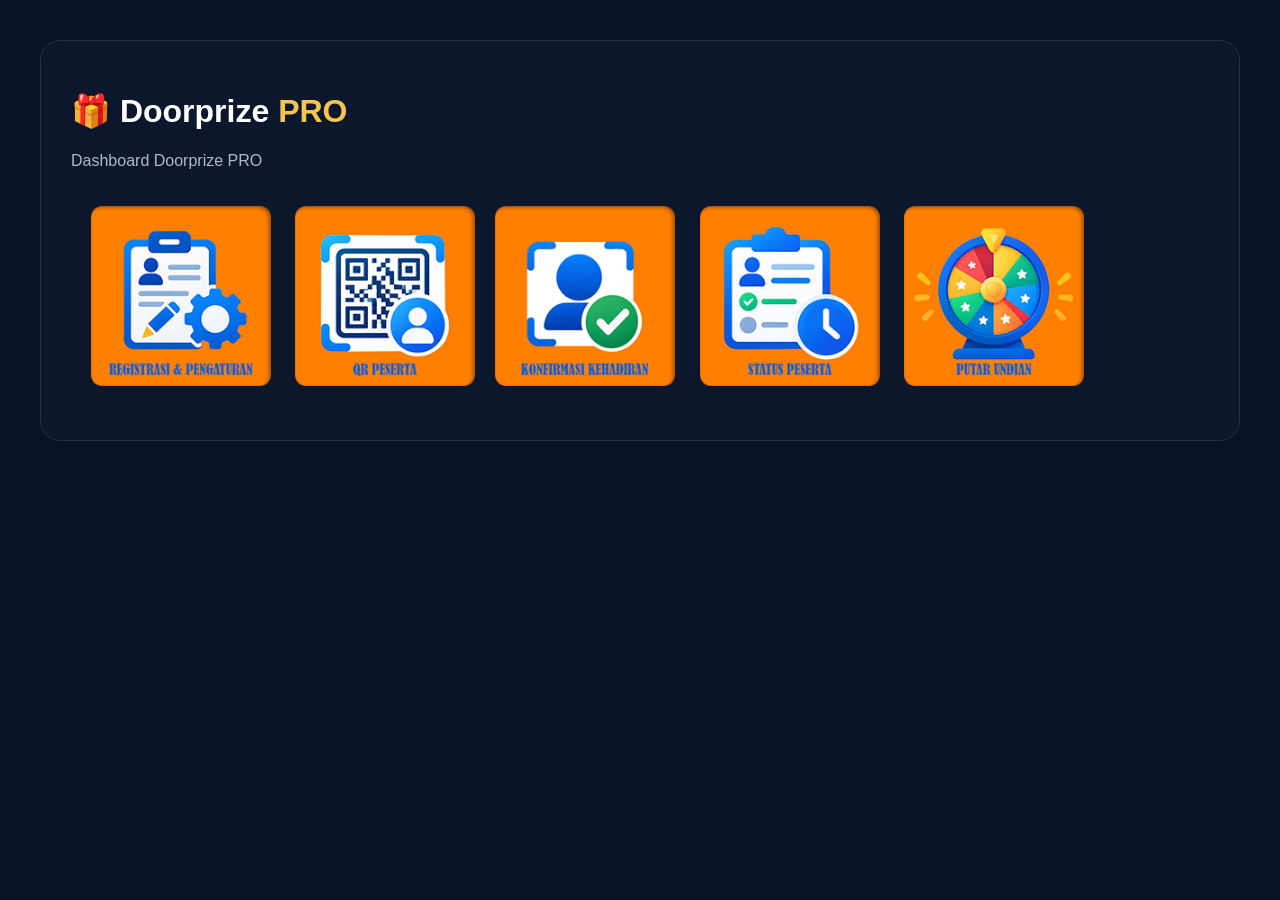
<file: templates/index.html>
<!doctype html>
<html lang="id">
<head>
<meta charset="utf-8"><meta name="viewport" content="width=device-width,initial-scale=1">
<title>Doorprize PRO</title>
<style>
body
{
font-family:Segoe UI,Arial;
background:#071225;
color:#fff;margin:0
}
.wrap
{
max-width:1500px;
margin:auto;
padding:40px}
.card
{
background:#0d172c;
border:1px solid #24314a;
border-radius:20px;
padding:30px
}
.btn
{
display:inline-block;
background:#173d83;
color:#fff;
padding:14px 20px;
border-radius:12px;
text-decoration:none;
font-weight:800;
margin:6px 4px
}
p
{
color:#aeb9cc
}

        /* Wadah utama untuk membuat ikon sejajar */
        .icon-container {
            display: block;       /* Mengaktifkan block */
            gap: 20px;          /* Jarak antar ikon */
            justify-content: center; /* Mengatur ikon di tengah secara horizontal */
            align-items: center;     /* Mengatur ikon di tengah secara vertikal */
            padding: 20px;
        }

        /* Gaya dasar untuk link ikon */
        .icon-link {
            transition: transform 0.3s ease, opacity 0.3s ease; /* Efek transisi halus */
            display: inline-block;
        }

        /* Ukuran gambar ikon */
        .icon-link img {
            width: 90%;        /* Atur lebar ikon */
            height: 90%;       /* Atur tinggi ikon */
            object-fit: contain;
        }

        /* EFEK HOVER: Membesar dan sedikit memudar saat kursor di atasnya */
        .icon-link:hover {
            transform: scale(1.1); /* Membesarkan ikon sebesar 10% */
            opacity: 0.5;          /* Mengurangi kejelasan gambar */
        }

</style>
</head>
<body>
<div class="wrap">
<div class="card">
<h1>🎁 Doorprize <span style="color:#f5c451">PRO</span></h1>
<p>Dashboard Doorprize PRO</p>
<div class="icon-container">
        <!-- Ikon 1 -->
        <a href="/register_and_setting" target="_self" class="icon-link">
            <img src="/static/register_and_setting.png" alt="Registrasi & Pengaturan — Login Admin">
        </a>
        
        <!-- Ikon 2 -->
        <a href="/qr-cards" target="_self" class="icon-link">
            <img src="/static/qr_cards.png" alt="QR Peserta">
			
        <!-- Ikon 3 -->
        <a href="/attendance" target="_self" class="icon-link">
            <img src="/static/attendance.png" alt="Konfirmasi Kehadiran">
        </a>

        </a>
        <!-- Ikon 4 -->
        <a href="/state" target="_self" class="icon-link">
            <img src="/static/state.png" alt="Status Peserta">
        </a>
        <!-- Ikon 5 -->
        <a href="/draw" target="_self" class="icon-link">
            <img src="/static/draw.png" alt="Putar Undian">
        </a>		
    </div>

</div>  
</div>
</div>
</div>
</body>
</html>
</file>
